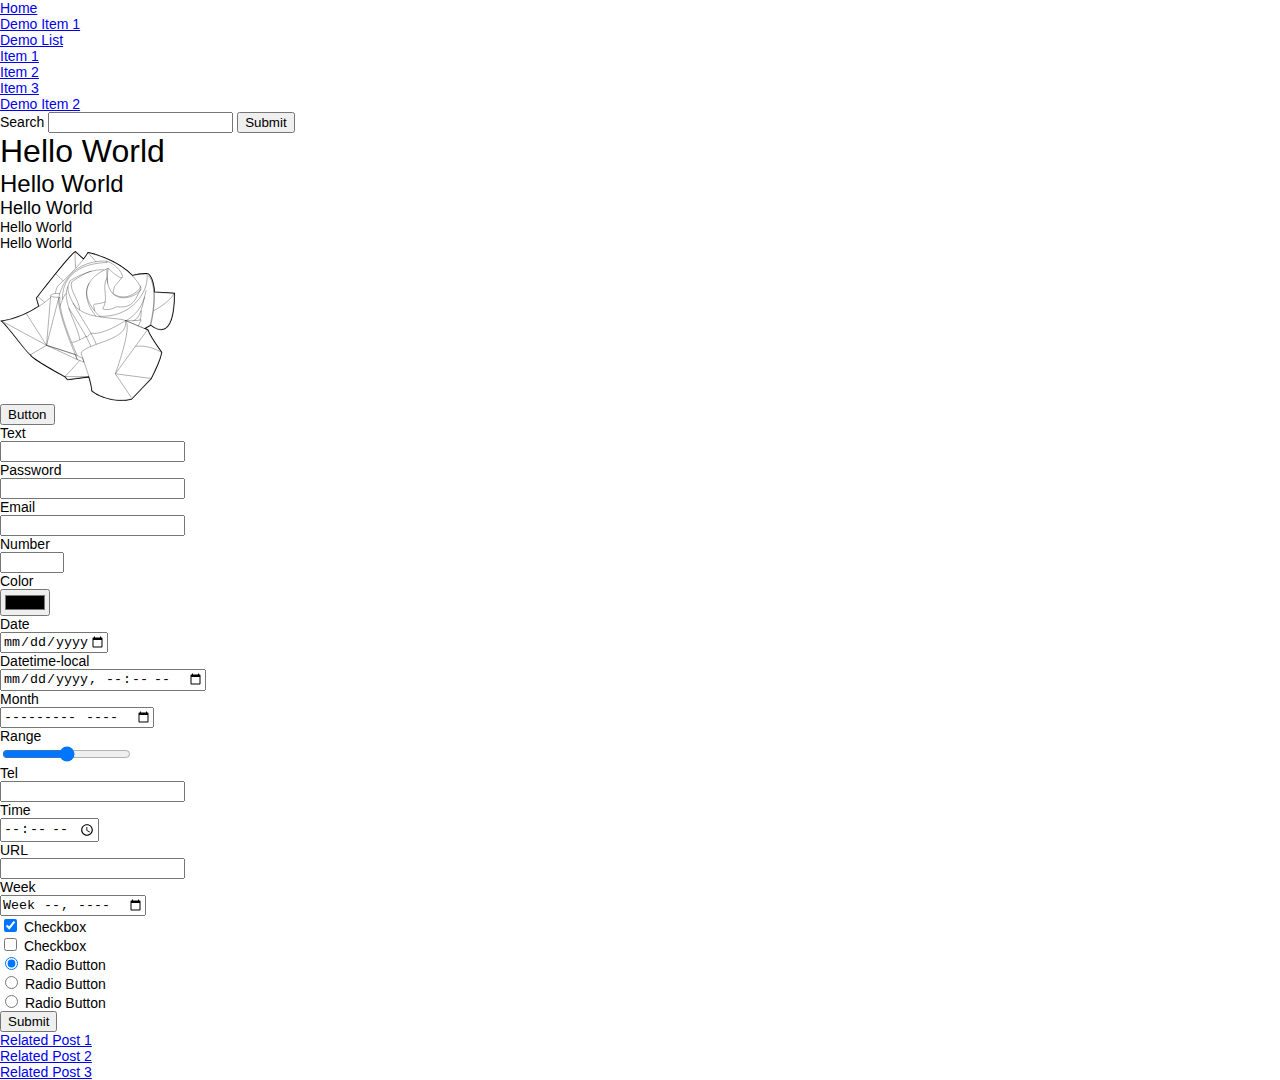
<file: 2016/index.html>
<!DOCTYPE HTML>
<html lang="en">
	<head>

		<title>2016 Boilerplate</title>

		<meta charset="utf-8" />
		<meta http-equiv="Content-type" content="text/html;charset=UTF-8" />

		<meta name="viewport"    content="width=device-width, initial-scale=1, maximum-scale=1, user-scalable=no" />
		<meta name="description" content="Your description">
		<!--
			For Canonical Links, it's best to use Absolute paths, when possible 
			https://support.google.com/webmasters/answer/139066?hl=en&rd=1
		-->
		<link rel="canonical" href="https://www.example.com/index.html" />
		<link rel="author"    href="humans.txt" />
		<!-- 
			Essential Social Media META Tags
			https://css-tricks.com/essential-meta-tags-social-media/ 
		-->
		<meta property="og:url"         content="https://www.example.com/index.html" />
		<meta property="og:type"        content="website" />
		<meta property="og:title"       content="Your Website Title" />
		<meta property="og:description" content="Your description" />
		<meta property="og:image"       content="https://www.example.com/img/image.jpg" />
		<!-- Non-Essential Social Media Tags, But Recommended -->
		<meta name="og:site_name"       content="2016 Boilerplate">
		<meta name="twitter:image:alt"  content="Alt text for image">
		<!-- Non-Essential, But Required for Analytics -->
		<meta property="fb:app_id"      content="your_app_id" />
		<meta name="twitter:site"       content="@website-username">

		<style>
			/** Dummied down CSS reset **/
			html,body,div,span,h1,h2,h3,h4,p,a,img,ol,ul,li,fieldset,form,label,table,tbody,tfoot,thead,tr,th,td,article,aside,canvas,footer,header,nav,section{border:0;font:normal 100% Arial,sans-serif;vertical-align:baseline;margin:0;padding:0}article,aside,footer,header,nav,section{display:block}body{line-height:1}ol,ul{list-style:none}html{font-size: 62.5%}body{font-size:1.4rem}h1{font-size:xx-large}h2{font-size:x-large}h3{font-size:large}
			/** Critical/Above the fold CSS **/
			#skipnav{position:absolute;top:-1000px;left:-1000px}
			.clear{clear:both}
		</style>

		<!-- Other styles not captured in inline CSS -->
		<link rel="stylesheet" href="css/styles.css" screen="all" />
		<link rel="stylesheet" href="css/print.css"  screen="print" />

	</head>
	<body>

		<a href="#content" id="skipnav">Jump to Content</a>
		<header role="banner">
			<nav role="navigation">
				<!-- Main Menu denoted with role="menubar" -->
				<ul role="menubar">
					<li role="menuitem"><a href="#">Home</a></li>
					<li role="menuitem"><a href="#">Demo Item 1</a></li>
					<li role="menuitem"><a href="#">Demo List</a>
						<!-- Secondary Menus denoted with role="menu" -->
						<ul role="menu">
							<li role="menuitem"><a href="#">Item 1</a></li>
							<li role="menuitem"><a href="#">Item 2</a></li>
							<li role="menuitem"><a href="#">Item 3</a></li>
						</ul>
					</li><!-- END Demo List -->
					<li role="menuitem"><a href="#">Demo Item 2</a></li>
				</ul>
			</nav>
			<form role="search">
				<label for="search1">Search</label>
				<input type="search" id="search1" />
				<input type="submit" id="searchSubmit" />
			</form>
		</header>
		<main role="main" id="content">
			<article role="article">
				<h1>Hello World</h1>
				<section role="region">
					<h2>Hello World</h2>
					<h3>Hello World</h3>
					<h4>Hello World</h4>
					<p>Hello World</p>
					<p><img src="img/origami-rose.svg" alt="An origami rose" height="150" width="175" /></p>
				</section>
				<section role="region">
					<form role="form" action="" method="">
						<p>
							<button type="button">Button</button>
						</p>
						<p>
							<label for="text1">Text</label><br />
							<input type="text" id="text1" />
						</p>
						<p>
							<label for="pass1">Password</label><br />
							<input type="password" id="pass1" />
						</p>
						<p>
							<label for="email1">Email</label><br />
							<input type="email" id="email1" />
						</p>
						<p>
							<label for="num1">Number</label><br />
							<input type="number" id="num1" min="0" max="100" step="1" />
						</p>
						<p>
							<label for="color1">Color</label><br />
							<input type="color" id="color1" />
						</p>
						<p>
							<label for="date1">Date</label><br />
							<input type="date" id="date1" min="1979-1-31" max="2017-01-01" />
						</p>
						<!-- [Removed from HTML standard]
						<p>
							<label for="dateTime1">Datetime</label><br />
							<input type="datetime" id="dateTime1" />
						</p>
						-->
						<p>
							<label for="local1">Datetime-local</label><br />
							<input type="datetime-local" id="local1" />
						</p>
						<p>
							<label for="month1">Month</label><br />
							<input type="month" id="month1" />
						</p>
						<p>
							<label for="range1">Range</label><br />
							<input type="range" id="range1" min="0" max="100" step="1" />
						</p>
						<p>
							<label for="tel1">Tel</label><br />
							<input type="tel" id="tel1" />
						</p>
						<p>
							<label for="time1">Time</label><br />
							<input type="time" id="time1" />
						</p>
						<p>
							<label for="url1">URL</label><br />
							<input type="url" id="url1" />
						</p>
						<p>
							<label for="week1">Week</label><br />
							<input type="week" id="week1" />
						</p>
						<p>
							<input type="checkbox" id="check1" checked="checked" />
							<label for="check1">Checkbox</label><br />
							<input type="checkbox" id="check2" />
							<label for="check2">Checkbox</label>
						</p>
						<p>
							<input type="radio" name="radioGroup" id="radio1" value="01" checked="checked" />
							<label for="radio1">Radio Button</label><br />
							<input type="radio" name="radioGroup" id="radio2" value="02" />
							<label for="radio2">Radio Button</label><br />
							<input type="radio" name="radioGroup" id="radio3" value="03" />
							<label for="radio3">Radio Button</label>
						</p>
						<p>
							<input type="submit" value="Submit" />
						</p>
					</form>
				</section>
			</article>
		</main>
		<aside role="complementary">
			<ul role="menu">
				<li role="menuitem"><a href="#">Related Post 1</a></li>
				<li role="menuitem"><a href="#">Related Post 2</a></li>
				<li role="menuitem"><a href="#">Related Post 3</a></li>
			</ul>
		</aside>
		<footer role="contentinfo">
			
		</footer>
		<!-- JAVASCRIPT -->
		<script type="text/javascript" src="js/scripts.js" async></script>
	</body>
</html>
</file>
<file: 2016/css/styles.css>
/** Core Styles CSS **/
</file>
<file: 2016/css/print.css>
/** Print CSS **/
</file>
